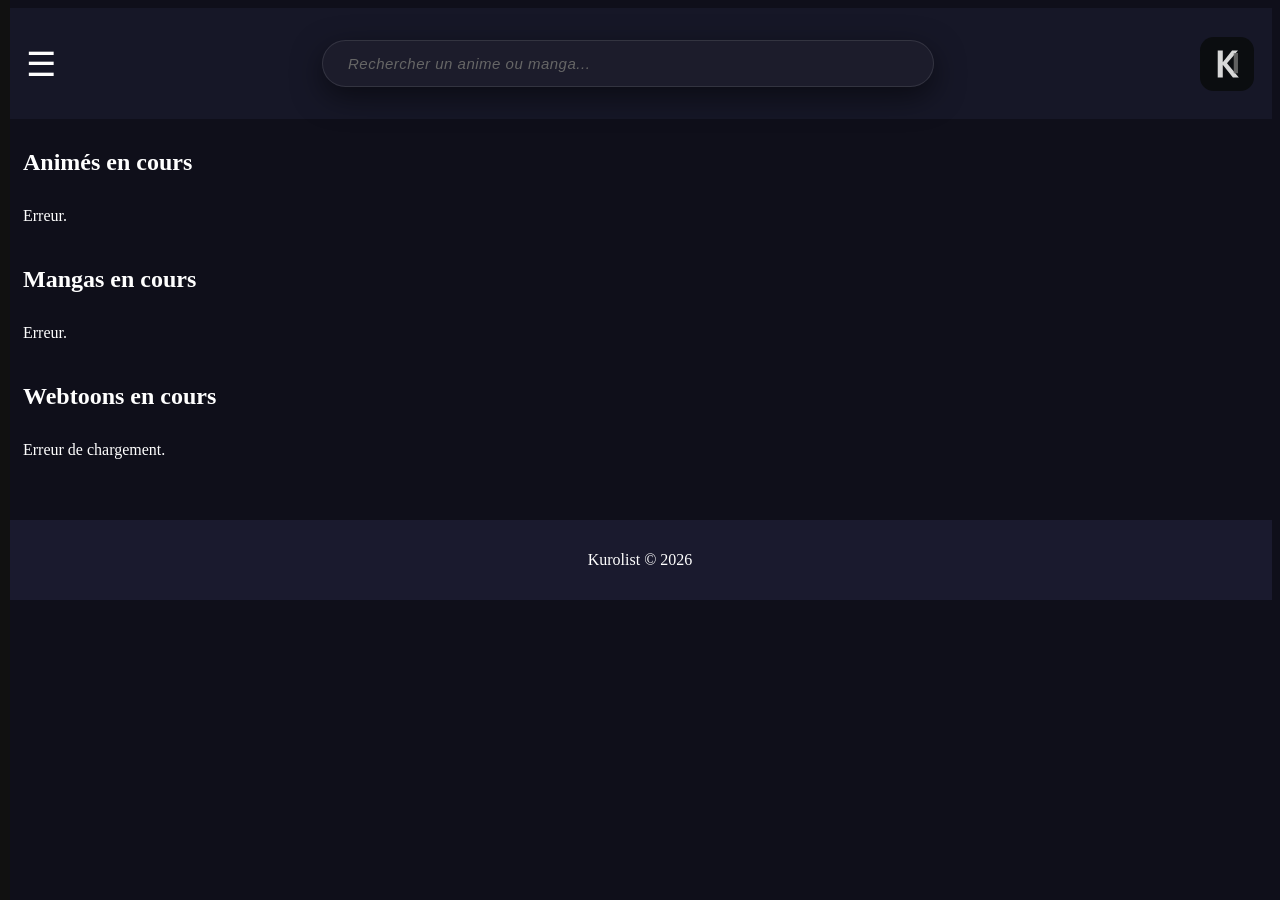
<file: index.html>
<!DOCTYPE html>    <html lang="fr">    
<head>    
<meta charset="UTF-8">    
<meta name="viewport" content="width=device-width, initial-scale=1.0">    
<title>Accueil - Kurolist</title>    
<link rel="stylesheet" href="style.css">    
<link rel="stylesheet" href="https://cdnjs.cloudflare.com/ajax/libs/font-awesome/6.5.0/css/all.min.css">
<link rel="icon" href="logo.svg">
</head>    
<body>    
<header class="site-header">
    <div class="header-row">
        <div class="menu-hamburger" id="hamburger">&#9776;</div>
        
        <div id="search-area">
            <input type="text" id="search" placeholder="Rechercher un anime ou manga...">
        </div>
        
        <img src="logo.svg" alt="Kurolist" class="site-logo">
    </div>
    
    <nav id="side-menu" class="side-menu">
        <a href="#" id="close-menu" class="close-btn">✕ Fermer</a>
        
        <a href="index.html"><i class="fa-solid fa-house"></i> Accueil</a>
        <a href="mylist.html"><i class="fa-solid fa-book"></i> Ma Liste</a>
        <a href="favorites.html"><i class="fa-solid fa-star"></i> Favoris</a>
        <a href="planning.html"><i class="fa-solid fa-calendar-days"></i> Planning</a>
        <a href="catalogue.html"><i class="fa-solid fa-table-cells-large"></i> Catalogue</a>
        <a href="characters.html"><i class="fa-solid fa-user"></i> Personnages</a>
        <a href="settings.html"><i class="fa-solid fa-gear"></i> Paramètres</a>
    </nav>
</header>
<main>    
    <h2>Animés en cours</h2>    
    <section id="airing-section"></section>    
    <h2>Mangas en cours</h2>    
    <section id="manga-section"></section>    
    <h2>Webtoons en cours</h2>    
    <section id="webtoon-section"></section>    
</main>    <footer>    
    <p>Kurolist © 2026</p>    
</footer>    <script src="common.js"></script>
<script src="script.js"></script>   

</body>    
</html>
</file>
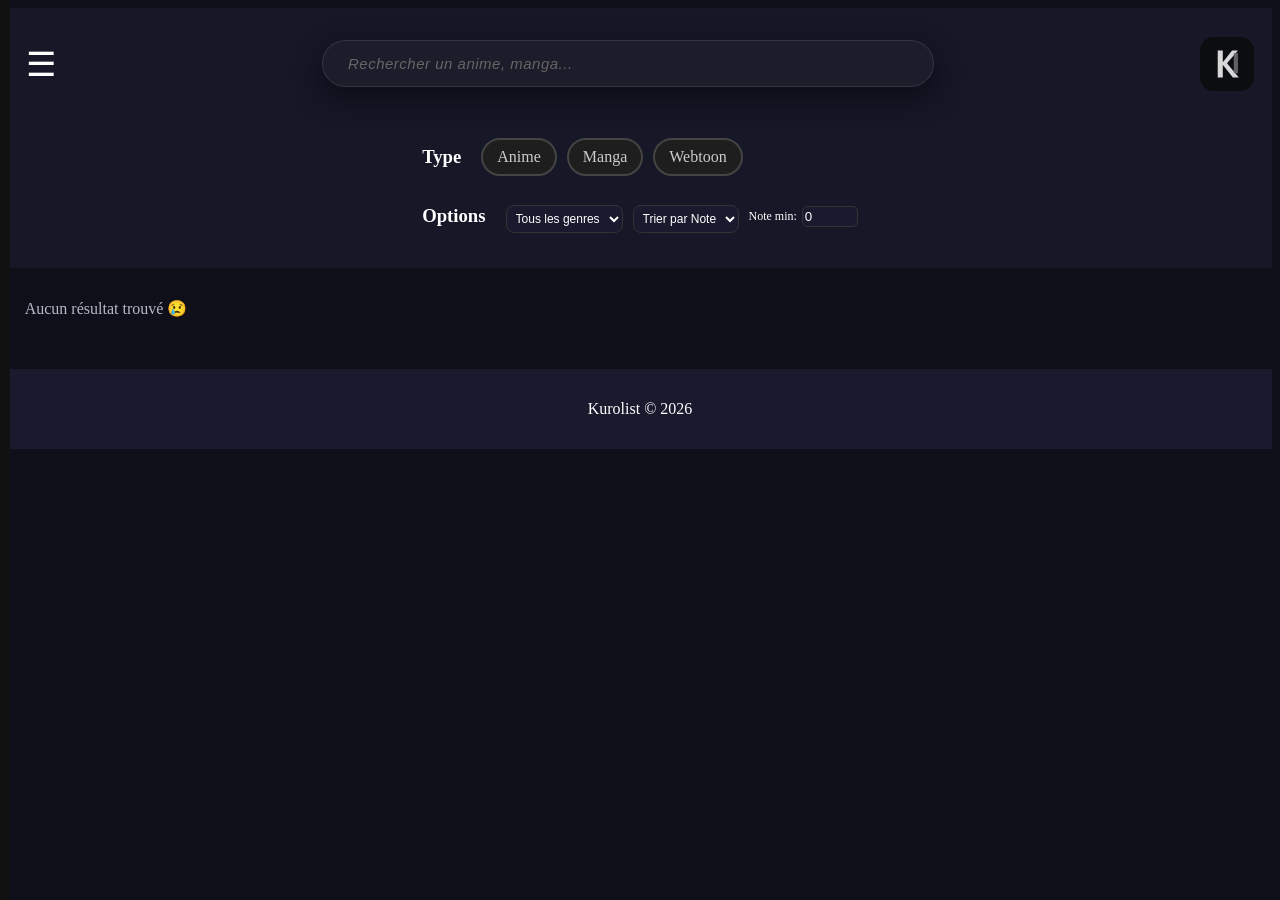
<file: catalogue.html>
<!DOCTYPE html>
<html lang="fr">
<head>
    <meta charset="UTF-8">
    <meta name="viewport" content="width=device-width, initial-scale=1.0">
    <title>Catalogue - Kurolist</title>
    <link rel="stylesheet" href="style.css">
    <link rel="stylesheet" href="https://cdnjs.cloudflare.com/ajax/libs/font-awesome/6.5.0/css/all.min.css">
</head>
<body>
    <header class="site-header">
        <div class="header-row">
            <div class="menu-hamburger" id="hamburger">&#9776;</div>
            <div id="search-area">
                <input type="text" id="catalogue-search" placeholder="Rechercher un anime, manga...">
            </div>
            <img src="logo.svg" alt="Kurolist" class="site-logo">
        </div>

        <nav id="side-menu" class="side-menu">
            <a href="#" id="close-menu" class="close-btn">✕ Fermer</a>
            <a href="index.html"><i class="fa-solid fa-house"></i> Accueil</a>
            <a href="mylist.html"><i class="fa-solid fa-book"></i> Ma Liste</a>
            <a href="favorites.html"><i class="fa-solid fa-star"></i> Favoris</a>
            <a href="planning.html"><i class="fa-solid fa-calendar-days"></i> Planning</a>
            <a href="catalogue.html"><i class="fa-solid fa-table-cells-large"></i> Catalogue</a>
            <a href="characters.html"><i class="fa-solid fa-user"></i> Personnages</a>
            <a href="settings.html"><i class="fa-solid fa-gear"></i> Paramètres</a>
        </nav>

        <div class="search-filters-container">
            <div class="filters">
                <div class="filter-block">
                    <h3>Type</h3>
                    <label class="type-btn">
                        <input type="checkbox" class="type-filter" value="anime">
                        <span>Anime</span>
                    </label>
                    <label class="type-btn">
                        <input type="checkbox" class="type-filter" value="manga">
                        <span>Manga</span>
                    </label>
                    <label class="type-btn">
                        <input type="checkbox" class="type-filter" value="webtoon">
                        <span>Webtoon</span>
                    </label>
                </div>

                <div class="filter-block">
                    <h3>Options</h3>
                    <div class="extra-filters" style="display: flex; gap: 10px; flex-wrap: wrap;">
                        <select id="genre-filter" class="kuro-select">
                            <option value="">Tous les genres</option>
                            <option value="Action">Action</option>
                            <option value="Adventure">Aventure</option>
                            <option value="Comedy">Comédie</option>
                            <option value="Drama">Drame</option>
                            <option value="Fantasy">Fantaisie</option>
                            <option value="Romance">Romance</option>
                            <option value="Sci-Fi">Sci-Fi</option>
                            <option value="Horror">Horreur</option>
                            <option value="Slice of Life">Tranche de vie</option>
                            <option value="Supernatural">Surnaturel</option>
                        </select>

                        <select id="sort-filter" class="kuro-select">
                            <option value="score">Trier par Note</option>
                            <option value="title">Trier par Titre</option>
                        </select>

                        <div style="display: flex; align-items: center; gap: 5px;">
                            <span style="font-size: 12px; color: #fff;">Note min:</span>
                            <input type="number" id="score-filter" min="0" max="10" step="0.5" value="0" style="width: 50px; background: #1a1a2e; border: 1px solid #333; color: #fff; border-radius: 5px; padding: 2px;">
                        </div>
                    </div>
                </div>
            </div>
        </div>
    </header>

    <main>
        <section id="catalogue-results"></section>
    </main>

    <footer>
        <p>Kurolist © 2026</p>
    </footer>

    <script src="catalogue.js"></script>
</body>
</html>
</file>
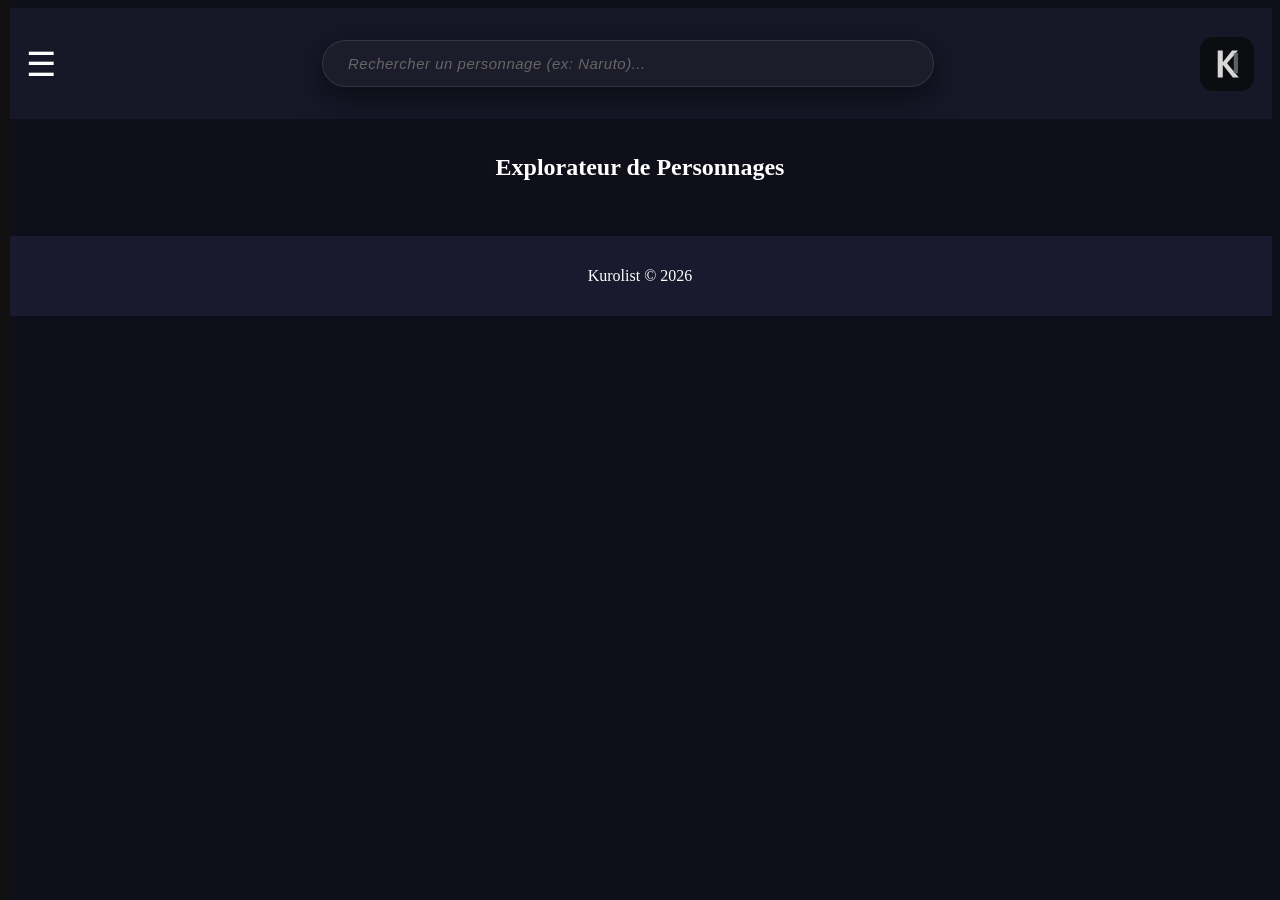
<file: characters.html>
<!DOCTYPE html>
<html lang="fr">
<head>
    <meta charset="UTF-8">
    <meta name="viewport" content="width=device-width, initial-scale=1.0">
    <title>Personnages - Kurolist</title>
    <link rel="stylesheet" href="style.css">
    <link rel="stylesheet" href="https://cdnjs.cloudflare.com/ajax/libs/font-awesome/6.5.0/css/all.min.css">
</head>
<body>
    <header class="site-header">
    <div class="header-row">
        <div class="menu-hamburger" id="hamburger">&#9776;</div>

        <div id="search-area">
            <input type="text" id="search" placeholder="Rechercher un personnage (ex: Naruto)...">
        </div>

        <img src="logo.svg" alt="Kurolist" class="site-logo">
    </div>

    <nav id="side-menu" class="side-menu">
        <a href="#" id="close-menu" class="close-btn">✕ Fermer</a>

        <a href="index.html"><i class="fa-solid fa-house"></i> Accueil</a>
        <a href="mylist.html"><i class="fa-solid fa-book"></i> Ma Liste</a>
        <a href="favorites.html"><i class="fa-solid fa-star"></i> Favoris</a>
        <a href="planning.html"><i class="fa-solid fa-calendar-days"></i> Planning</a>
        <a href="catalogue.html"><i class="fa-solid fa-table-cells-large"></i> Catalogue</a>
        <a href="characters.html"><i class="fa-solid fa-user"></i> Personnages</a>
        <a href="settings.html"><i class="fa-solid fa-gear"></i> Paramètres</a>
    </nav>
</header>

    <main>
        <h2 style="text-align: center; color: white; margin: 20px 0;">Explorateur de Personnages</h2>
        <div id="loading-status" style="text-align: center; color: #f#161727; font-weight: bold;"></div>
        <section id="characters-results" class="anime-grid"></section>
    </main>

    <footer>
        <p>Kurolist © 2026</p>
    </footer>

    <script src="characters.js"></script>
</body>
</html>
</file>
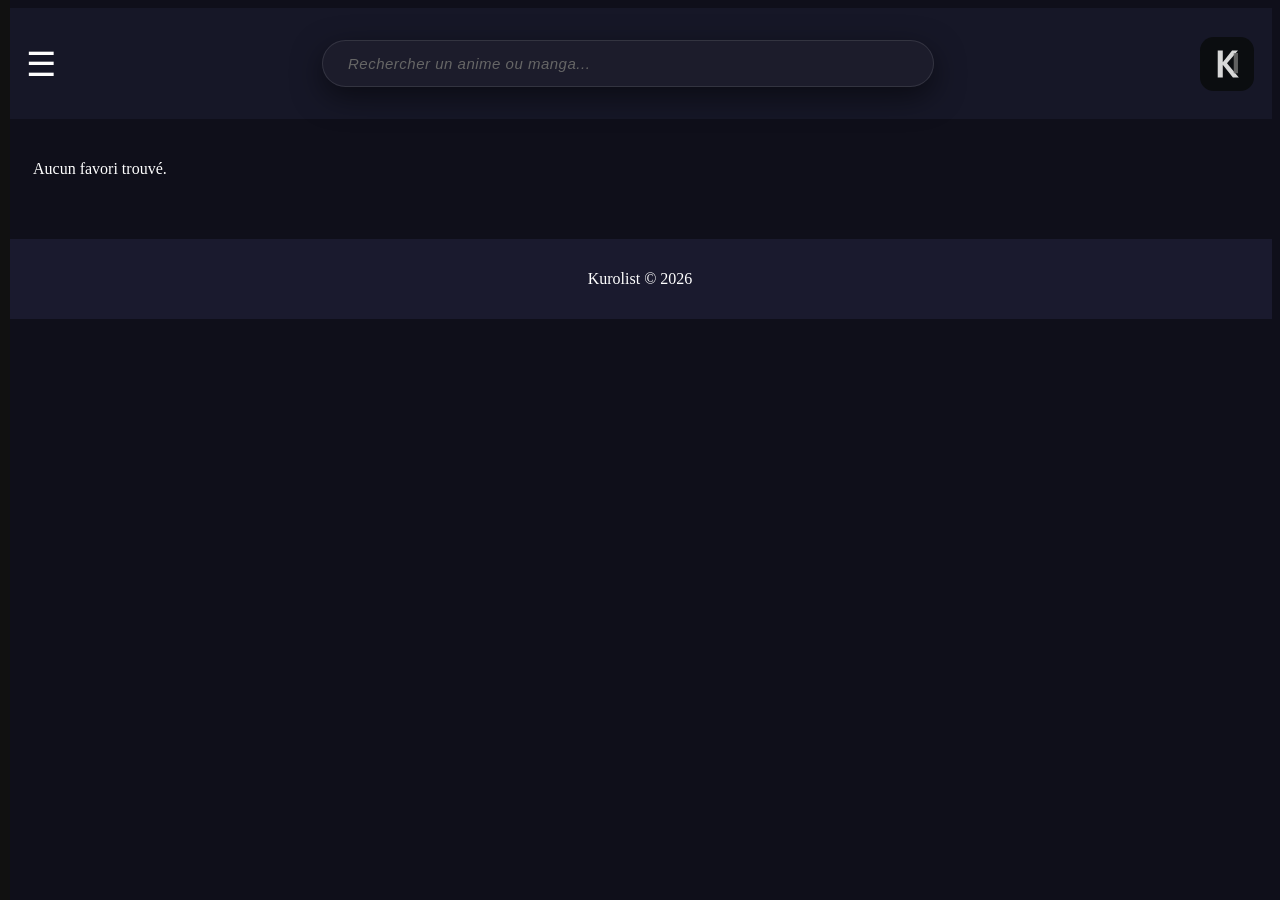
<file: favorites.html>
<!DOCTYPE html>
<html lang="fr">
<head>
<meta charset="UTF-8">
<meta name="viewport" content="width=device-width, initial-scale=1.0">
<title>Favoris - Kurolist</title>
<link rel="stylesheet" href="style.css">
<link rel="stylesheet" href="https://cdnjs.cloudflare.com/ajax/libs/font-awesome/6.5.0/css/all.min.css">
</head>

<body class="favorites-page">

<header class="site-header">
    <div class="header-row">
        <div class="menu-hamburger" id="hamburger">&#9776;</div>
        
        <div id="search-area">
            <input type="text" id="search" placeholder="Rechercher un anime ou manga...">
        </div>
        
        <img src="logo.svg" alt="Kurolist" class="site-logo">
    </div>
    
    <nav id="side-menu" class="side-menu">
        <a href="#" id="close-menu" class="close-btn">✕ Fermer</a>
        
        <a href="index.html"><i class="fa-solid fa-house"></i> Accueil</a>
        <a href="mylist.html"><i class="fa-solid fa-book"></i> Ma Liste</a>
        <a href="favorites.html"><i class="fa-solid fa-star"></i> Favoris</a>
        <a href="planning.html"><i class="fa-solid fa-calendar-days"></i> Planning</a>
        <a href="catalogue.html"><i class="fa-solid fa-table-cells-large"></i> Catalogue</a>
        <a href="characters.html"><i class="fa-solid fa-user"></i> Personnages</a>
        <a href="settings.html"><i class="fa-solid fa-gear"></i> Paramètres</a>
    </nav>
</header>

<main>
    <section id="favorites-section"></section>
</main>

<footer>
    <p>Kurolist © 2026</p>
</footer>

<script src="script.js"></script>
<script src="favorites.js"></script>

</body>
</html>
</file>
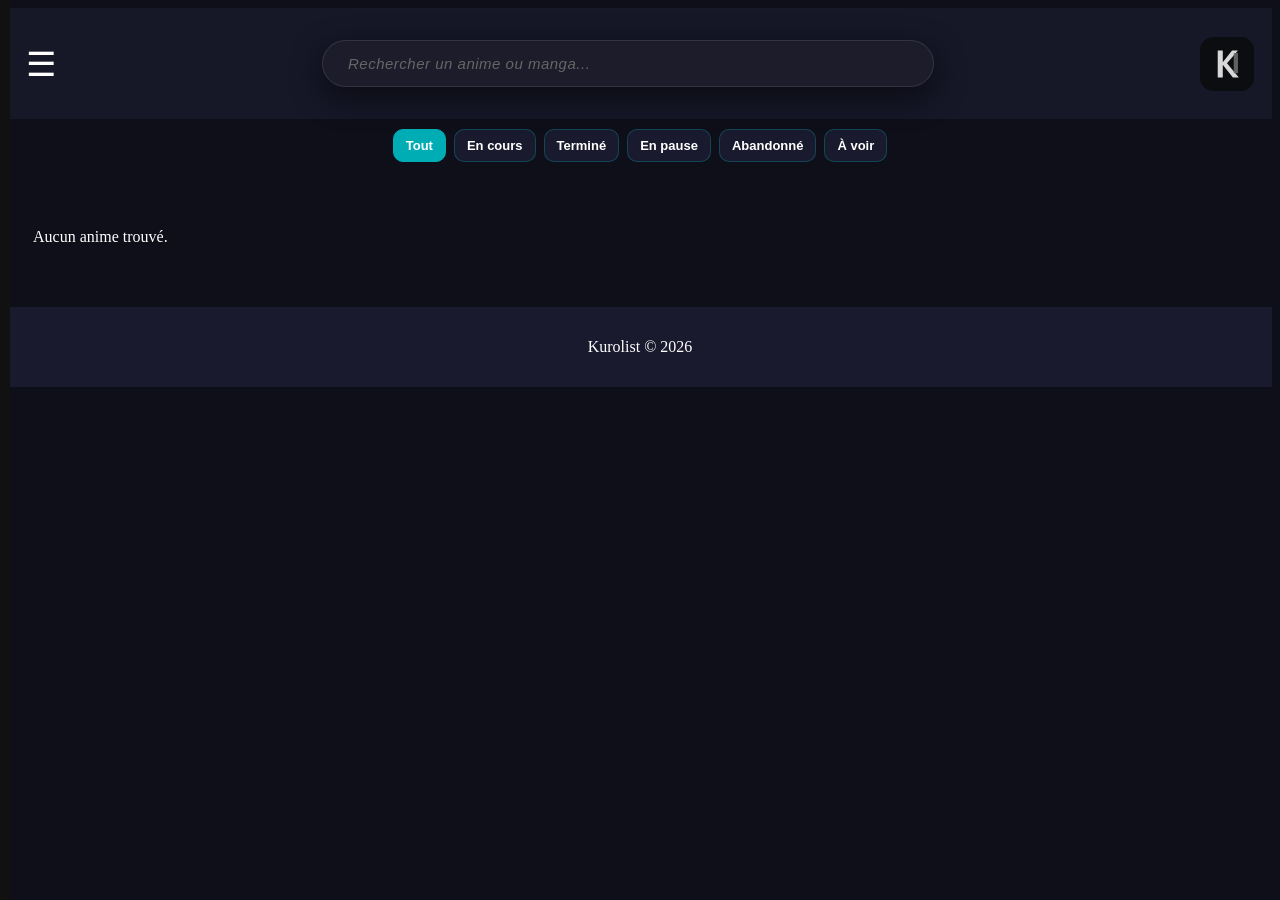
<file: mylist.html>
<!DOCTYPE html>    <html lang="fr">    
<head>    
<meta charset="UTF-8">    
<meta name="viewport" content="width=device-width, initial-scale=1.0">    
<title>Ma Liste - Kurolist</title>    
<link rel="stylesheet" href="style.css">    
<link rel="stylesheet" href="https://cdnjs.cloudflare.com/ajax/libs/font-awesome/6.5.0/css/all.min.css">
</head>    
<body>    <header class="site-header">
    <div class="header-row">
        <div class="menu-hamburger" id="hamburger">&#9776;</div>
        
        <div id="search-area">
            <input type="text" id="search" placeholder="Rechercher un anime ou manga...">
        </div>
        
        <img src="logo.svg" alt="Kurolist" class="site-logo">
    </div>
    
    <nav id="side-menu" class="side-menu">
        <a href="#" id="close-menu" class="close-btn">✕ Fermer</a>
        
        <a href="index.html"><i class="fa-solid fa-house"></i> Accueil</a>
        <a href="mylist.html"><i class="fa-solid fa-book"></i> Ma Liste</a>
        <a href="favorites.html"><i class="fa-solid fa-star"></i> Favoris</a>
        <a href="planning.html"><i class="fa-solid fa-calendar-days"></i> Planning</a>
        <a href="catalogue.html"><i class="fa-solid fa-table-cells-large"></i> Catalogue</a>
        <a href="characters.html"><i class="fa-solid fa-user"></i> Personnages</a>
        <a href="settings.html"><i class="fa-solid fa-gear"></i> Paramètres</a>
    </nav>
</header>   <div id="filter-buttons" class="filter-buttons">    
    <button data-filter="all" class="active">Tout</button>    
    <button data-filter="watching">En cours</button>    
    <button data-filter="completed">Terminé</button>    
    <button data-filter="paused">En pause</button>    
    <button data-filter="dropped">Abandonné</button>    
    <button data-filter="plan">À voir</button>    
</div>    <main>    
    <section id="mylist-section"></section>    
</main>    <footer>    
    <p>Kurolist © 2026</p>    
</footer>    <script src="mylist.js"></script> 
<body class="mylist-page">
</body>    
</html>
</file>
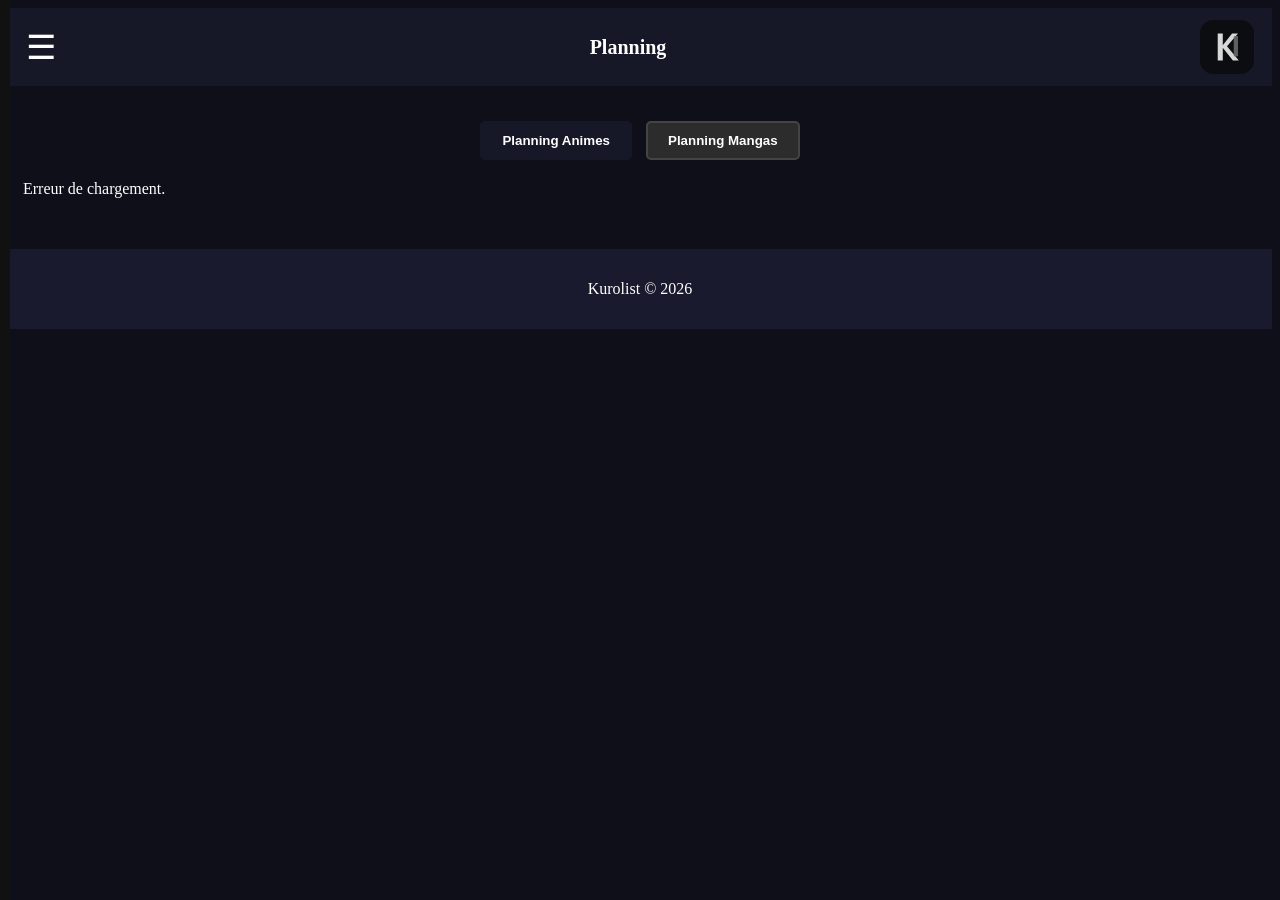
<file: planning.html>
<!DOCTYPE html>
<html lang="fr">    
<head>    
    <meta charset="UTF-8">    
    <meta name="viewport" content="width=device-width, initial-scale=1.0">    
    <title>Planning - Kurolist</title>    
    <link rel="stylesheet" href="style.css">    
    <link rel="stylesheet" href="https://cdnjs.cloudflare.com/ajax/libs/font-awesome/6.5.0/css/all.min.css">
</head>    
<body>    
    <header class="site-header">
        <div class="header-row">
            <div class="menu-hamburger" id="hamburger">&#9776;</div>
            <h1 class="page-title">Planning</h1>
            <img src="logo.svg" alt="Kurolist" class="site-logo">
        </div>

        <nav id="side-menu" class="side-menu">
            <a href="#" id="close-menu" class="close-btn">✕ Fermer</a>
            <a href="index.html"><i class="fa-solid fa-house"></i> Accueil</a>
            <a href="mylist.html"><i class="fa-solid fa-book"></i> Ma Liste</a>
            <a href="favorites.html"><i class="fa-solid fa-star"></i> Favoris</a>
            <a href="planning.html"><i class="fa-solid fa-calendar-days"></i> Planning</a>
            <a href="catalogue.html"><i class="fa-solid fa-table-cells-large"></i> Catalogue</a>
            <a href="characters.html"><i class="fa-solid fa-user"></i> Personnages</a>
            <a href="settings.html"><i class="fa-solid fa-gear"></i> Paramètres</a>
        </nav>
    </header>  

    <main>  
        <div class="tabs-container" style="text-align: center; margin: 20px 0;">
            <button id="btn-anime" class="active">Planning Animes</button>
            <button id="btn-manga">Planning Mangas</button>
        </div>

        <section id="weekly-planning"></section>    
        <section id="manga-planning" style="display: none;"></section>
    </main>    

    <footer>    
        <p>Kurolist © 2026</p>    
    </footer>    

    <script src="script.js"></script>    
    <script src="planning.js"></script>    
</body>    
</html>
</file>
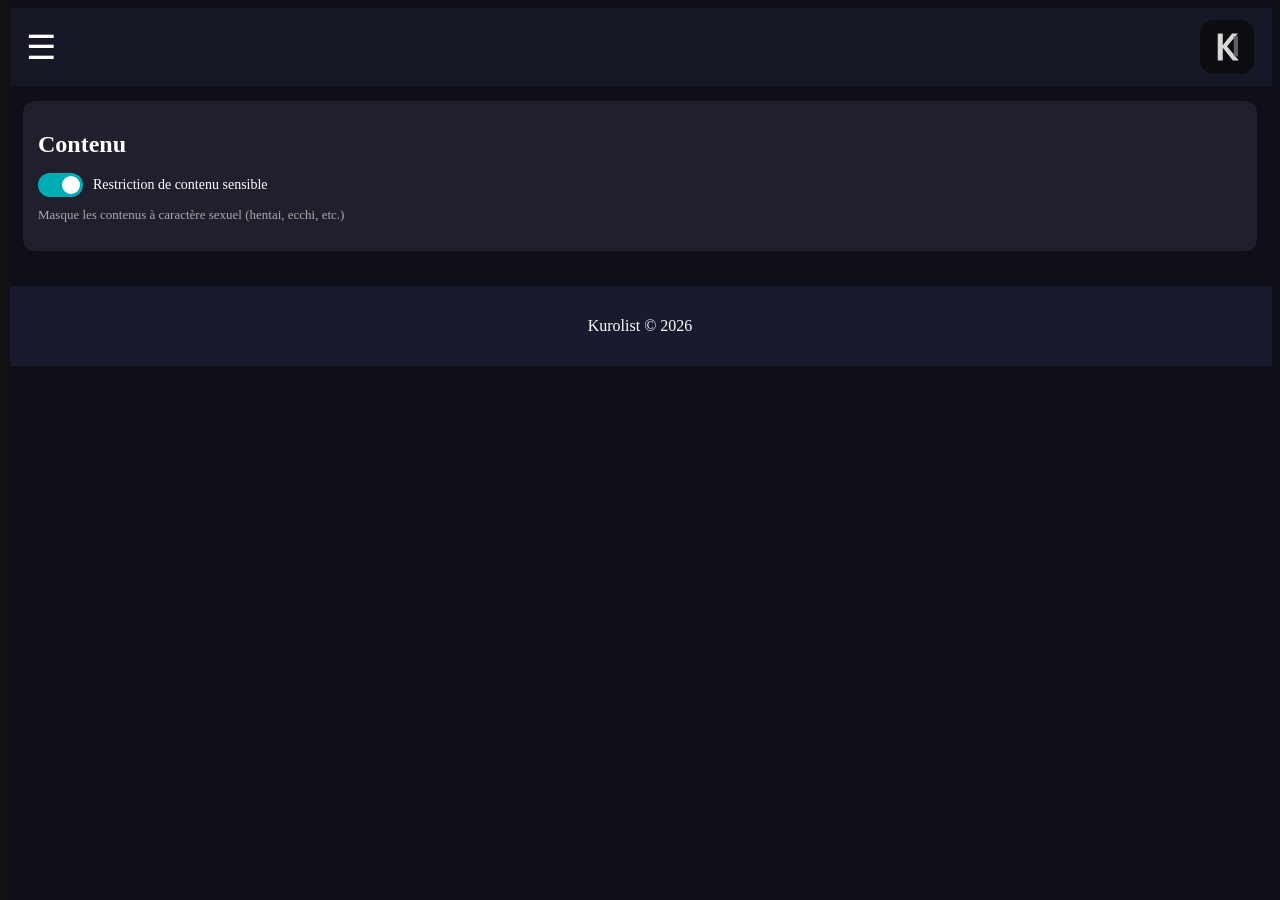
<file: settings.html>
<!DOCTYPE html>
<html lang="fr">
<head>
<meta charset="UTF-8">
<meta name="viewport" content="width=device-width, initial-scale=1.0">
<title>Paramètres - Kurolist</title>
<link rel="stylesheet" href="style.css">
<link rel="stylesheet" href="https://cdnjs.cloudflare.com/ajax/libs/font-awesome/6.5.0/css/all.min.css">
</head>

<body>

<header class="site-header">
    <div class="header-row">
        <div class="menu-hamburger" id="hamburger">&#9776;</div>

        <h1 class="header-title"></h1>

        <img src="logo.svg" alt="Kurolist" class="site-logo">
    </div>

    <nav id="side-menu" class="side-menu">
        <a href="#" id="close-menu" class="close-btn">✕ Fermer</a>

        <a href="index.html"><i class="fa-solid fa-house"></i> Accueil</a>
        <a href="mylist.html"><i class="fa-solid fa-book"></i> Ma Liste</a>
        <a href="favorites.html"><i class="fa-solid fa-star"></i> Favoris</a>
        <a href="planning.html"><i class="fa-solid fa-calendar-days"></i> Planning</a>
        <a href="catalogue.html"><i class="fa-solid fa-table-cells-large"></i> Catalogue</a>
        <a href="characters.html"><i class="fa-solid fa-user"></i> Personnages</a>
        <a href="settings.html"><i class="fa-solid fa-gear"></i> Paramètres</a>
    </nav>
</header>

<main>
    <section class="settings-section">
        <h2>Contenu</h2>

        <label class="switch">
            <input type="checkbox" id="nsfw-toggle">
            <span class="slider"></span>
            <span class="label-text">Restriction de contenu sensible</span>
        </label>

        <p style="margin-top:10px; font-size:13px; color:#aaa;">
            Masque les contenus à caractère sexuel (hentai, ecchi, etc.)
        </p>
    </section>
</main>

<footer>
    <p>Kurolist © 2026</p>
</footer>

<script src="script.js"></script>
<script src="settings.js"></script>

</body>
</html>
</file>
<file: style.css>
/* RESET */

{
margin: 0;
padding: 0;
box-sizing: border-box;
font-family: Arial, sans-serif;
}


/* BODY */
body {
background-color: #0f0f1a;
color: white;
}

/* HEADER */
header {
background-color: #1a1a2e;
padding: 10px;
display: flex;
flex-direction: column;
gap: 10px;
position: relative;
z-index: 5000;
}

.header-top {
display: flex;
align-items: center;
gap: 15px;
}

h1 {
font-size: 20px;
}

/* HAMBURGER */
.menu-hamburger {
font-size: 24px;
cursor: pointer;
position: relative;
z-index: 6000;
}

/* ===================== /
/ SIDE MENU /
/ ===================== */
.side-menu {
position: fixed;
top: 0;
left: -250px;
width: 220px;
height: 100%;
background-color: #111;
display: flex;
flex-direction: column;
padding: 20px;
transition: 0.3s;
z-index: 9999;
}

.side-menu.open {
left: 0;
}

.side-menu a {
color: white;
text-decoration: none;
margin: 10px 0;
}

/* ===================== /
/ SEARCH /
/ ===================== */
/* ===================== /
/ SEARCH /
/ ===================== */
#search-area {
    display: flex;
    justify-content: center;
    padding: 20px 0;
    width: 100%;
}

#search,
#catalogue-search {
    width: 90%;
    max-width: 600px;
    padding: 14px 25px;
    border-radius: 30px;
    border: 1px solid rgba(255, 255, 255, 0.1);
    outline: none;

    /* Effet sombre profond avec glassmorphism */
    background: rgba(31, 31, 46, 0.8);
    backdrop-filter: blur(10px);
    
    color: white;    
    font-size: 15px;    
    letter-spacing: 0.5px;

    /* Transition fluide pour l'ombre et la bordure */
    transition: all 0.4s cubic-bezier(0.175, 0.885, 0.32, 1.275);
    box-shadow: 0 10px 30px rgba(0, 0, 0, 0.5);
}

#search::placeholder,
#catalogue-search::placeholder {
    color: #666;
    font-style: italic;
}

#search:focus,
#catalogue-search:focus {
    transform: translateY(-2px);
    background: rgba(31, 31, 46, 1);
    
    /* Bordure lumineuse dégradée au focus */
    border-color: #00adb5;
    
    /* Lueur extérieure stylée */
    box-shadow: 0 0 20px rgba(0, 173, 181, 0.4), 
                0 15px 40px rgba(0, 0, 0, 0.6);
}

/* MAIN */
main {
padding: 15px;
}

/* TITRES */
h2 {
margin: 15px 0;
}

/* ANIME CARD */
.anime-card {
background-color: #1f1f2e;
border-radius: 12px;
margin-bottom: 15px;
overflow: hidden;
display: flex;
gap: 10px;
transition: 0.3s;
}

.anime-card:hover {
transform: scale(1.02);
}

.anime-card img {
width: 120px;
height: auto;
object-fit: cover;
}

.anime-info {
padding: 10px;
display: flex;
flex-direction: column;
gap: 5px;
}

.anime-info h3 {
font-size: 16px;
}

/* BUTTONS */
.buttons {
margin-top: 10px;
display: flex;
gap: 10px;
}

button {
padding: 6px 10px;
border: none;
border-radius: 6px;
cursor: pointer;
transition: 0.3s;
}

button:hover {
transform: translateY(-2px);
}

/* LIST */
button:nth-child(1) {
background-color: #00adb5;
color: white;
}

/* FAVORITE */
button:nth-child(2) {
background-color: #ff5722;
color: white;
}

/* REMOVE */
.anime-info button {
margin-top: 10px;
background-color: red;
color: white;
}

/* FOOTER */
footer {
text-align: center;
padding: 15px;
background-color: #1a1a2e;
margin-top: 20px;
}

/* ===================== /
/ CALENDAR /
/ ===================== */
.calendar-grid {
display: grid;
grid-template-columns: repeat(7, 1fr);
gap: 10px;
overflow-x: auto;
position: relative;
z-index: 1;
}

.day-column {
background-color: #1f1f2e;
padding: 8px;
border-radius: 10px;
min-width: 150px;
}

.day-column h2 {
text-align: center;
font-size: 14px;
}

/* CARD */
.calendar-card {
background-color: #2a2a3d;
border-radius: 8px;
margin-bottom: 8px;
padding: 5px;
text-align: center;
cursor: pointer;
transition: 0.2s;
}

.calendar-card:hover {
transform: scale(1.05);
}

.calendar-card img {
width: 100%;
border-radius: 6px;
}

.calendar-card p {
font-size: 11px;
margin-top: 5px;
}

/* SELECT */
select {
padding: 6px;
border-radius: 5px;
margin-top: 5px;
background-color: #1f1f2e;
color: white;
border: none;
}

/* ===================== /
/ LIST TABLE /
/ ===================== */
.mylist-table {
width: 100%;
border-collapse: collapse;
margin-top: 10px;
background-color: #1f1f2e;
border-radius: 10px;
overflow: hidden;
}

.mylist-table th,
.mylist-table td {
padding: 8px;
text-align: center;
border-bottom: 1px solid #2a2a3d;
font-size: 14px;
}

.mylist-table th {
background-color: #2a2a3d;
}

.mylist-table tr:hover {
background-color: #2e2e45;
}

.table-img {
width: 50px;
border-radius: 6px;
}

.mylist-table button {
background-color: red;
color: white;
}

/* ===================== /
/ FILTER BUTTONS /
/ ===================== */
.filter-buttons {
display: flex;
flex-wrap: wrap;
gap: 10px;
margin-bottom: 15px;
justify-content: center;
}

.filter-buttons button {
padding: 8px 16px;
border-radius: 25px;
background: linear-gradient(135deg, #00adb5, #008b8b);
color: white;
font-weight: bold;
}

.filter-buttons button.active {
background: linear-gradient(135deg, #ff5722, #e94560);
}

/* ===================== /
/ SELECT STATUT /
/ ===================== */
.anime-info select {
padding: 8px 12px;
border-radius: 20px;
background: #1a1a2e;
color: white;
border: 1px solid #00adb5;
}

/* ===================== /
/ HORIZONTAL SCROLL /
/ ===================== */
#airing-section,
#manga-section,
#webtoon-section {
display: flex;
gap: 12px;
overflow-x: auto;
padding-bottom: 10px;
}

#airing-section .anime-card,
#manga-section .anime-card,
#webtoon-section .anime-card {
min-width: 180px;
flex-direction: column;
}

#airing-section .anime-card img,
#manga-section .anime-card img,
#webtoon-section .anime-card img {
height: 220px;
width: 100%;
object-fit: cover;
}

/* ===================== /
/ SEARCH MODE (VERTICAL) /
/ ===================== */
body.search-mode #airing-section {
flex-direction: column;
}

body.search-mode #airing-section .anime-card {
width: 100%;
max-width: 600px;
flex-direction: row;
}

body.search-mode #airing-section .anime-card img {
width: 120px;
height: 160px;
}
/* ===================== /
/ 🔥 FILTRES TYPE (ANIME / MANGA / WEBTOON) /
/ ===================== *
.search-filters-container {
display: flex;
align-items: center;
gap: 15px;
padding: 10px;
}

.filters {
display: flex;
align-items: center;
}

.filter-block {
display: flex;
align-items: center;
gap: 10px;
}

.filter-block h3 {
margin: 0;
margin-right: 10px;
}

.search-container input {
padding: 10px;
border-radius: 8px;
border: 1px solid #ccc;
}
.type-btn {
display: inline-block;
padding: 8px 14px;
border-radius: 20px;
border: 2px solid #ccc;
cursor: pointer;
transition: 0.3s;
font-weight: 500;
user-select: none;
}

.type-btn input {
display: none;
}

.type-btn span {
pointer-events: none;
}

/* Effet au survol */
.type-btn:hover {
background-color: #f0f0f0;
}

/* Quand c'est coché */
.type-btn input:checked + span {
color: white;
}

.type-btn input:checked {
display: none;
}

.type-btn:has(input:checked) {
background-color: black;
border-color: black;
color: white;
}

/* Petit effet moderne /
.type-btn:active {
transform: scale(0.95);
}
/ CONTENEUR */
.search-filters-container {
display: flex;
align-items: center;
justify-content: space-between;
padding: 10px;
gap: 15px;
}

/* FILTRES */
.filter-block {
display: flex;
align-items: center;
gap: 10px;
}

.filter-block h3 {
margin-right: 10px;
}

/* BOUTONS */
.type-btn {
display: inline-block;
padding: 8px 14px;
border-radius: 20px;
border: 2px solid #444;
background-color: #1e1e1e;
color: #ccc;
cursor: pointer;
transition: 0.3s;
font-weight: 500;
user-select: none;
}

.type-btn input {
display: none;
}

/* HOVER */
.type-btn:hover {
background-color: #2a2a2a;
border-color: #666;
}

/* CHECKED /
.type-btn:has(input:checked) {
background-color: #4a6cf7; / bleu moderne */
border-color: #4a6cf7;
color: white;
}

/* ACTIVE */
.type-btn:active {
transform: scale(0.95);
}
@media (max-width: 768px) {

/* Conteneur global */    
.search-filters-container {    
    padding: 10px;    
}    

/* Barre de recherche */    
.search-container input {    
    width: 100%;    
    font-size: 16px;    
}    

/* Titre + filtres */    
.filter-block {    
    justify-content: center;    
    flex-wrap: wrap;    
    gap: 8px;    
}    

/* Titre "Type" */    
.filter-block h3 {    
    width: 100%;    
    text-align: center;    
    margin-bottom: 5px;    
}    

/* Boutons */    
.type-btn {    
    padding: 8px 12px;    
    font-size: 14px;    
}

}
.search-filters-container {
display: flex;
flex-direction: column;
gap: 10px;
padding: 10px;
}

/* Barre de recherche */
.search-container input {
width: 100%;
padding: 10px;
border-radius: 8px;
border: 1px solid #ccc;
}

/* Ligne des boutons /
.filter-block {
display: flex;
flex-direction: row;
align-items: center;
gap: 10px;
flex-wrap: nowrap; / 🔥 empêche de passer à la ligne /
overflow-x: auto;  / 🔥 scroll horizontal */
padding-bottom: 5px;
}

/* Cache la scrollbar (optionnel) */
.filter-block::-webkit-scrollbar {
display: none;
}

/* Titre */
.filter-block h3 {
margin-right: 10px;
white-space: nowrap;
}

/* Boutons */
.type-btn {
display: inline-block;
padding: 8px 14px;
border-radius: 20px;
border: 2px solid #444;
background-color: #1e1e1e;
color: #ccc;
cursor: pointer;
transition: 0.3s;
font-weight: 500;
user-select: none;
white-space: nowrap;
}

.type-btn input {
display: none;
}

/* Hover */
.type-btn:hover {
background-color: #2a2a2a;
}

/* Sélection */
.type-btn:has(input:checked) {
background-color: #4a6cf7;
border-color: #4a6cf7;
color: white;
}
/* ===================== */
/* SETTINGS */
/* ===================== */

.settings-section {
    background-color: #1f1f2e;
    padding: 15px;
    border-radius: 12px;
}

.switch {
    display: flex;
    align-items: center;
    gap: 10px;
    cursor: pointer;
}

.switch input {
    display: none;
}

.slider {
    width: 45px;
    height: 24px;
    background-color: #555;
    border-radius: 30px;
    position: relative;
    transition: 0.3s;
}

.slider::before {
    content: "";
    width: 18px;
    height: 18px;
    background-color: white;
    border-radius: 50%;
    position: absolute;
    top: 3px;
    left: 3px;
    transition: 0.3s;
}

.switch input:checked + .slider {
    background-color: #00adb5;
}

.switch input:checked + .slider::before {
    transform: translateX(21px);
}

.label-text {
    font-size: 14px;
}
/* Style pour les résultats personnages */
.characters-grid {
    display: flex;
    flex-direction: column;
    gap: 15px;
    max-width: 800px;
    margin: 0 auto;
}

.characters-grid .anime-card {
    align-items: flex-start;
}

.characters-grid .anime-info p {
    margin: 2px 0;
}

.character-card {
    cursor: pointer;
    transition: transform 0.2s;
}

.character-card:hover {
    transform: scale(1.02);
    border-color: #ff4500;
}

.status-msg {
    font-size: 0.8em;
    color: #ff4500;
    font-style: italic;
}

.extra-info p {
    margin: 5px 0;
    animation: fadeIn 0.5s;
}

@keyframes fadeIn {
    from { opacity: 0; }
    to { opacity: 1; }
}
body.search-mode #airing-section .anime-card {
    width: 100%;
    max-width: 600px;
    flex-direction: row;
}
/* --- PAGE ACTUALITÉS --- */
.news-grid {
    display: flex;
    flex-direction: column;
    gap: 20px;
    max-width: 900px;
    margin: 0 auto;
    padding: 10px;
}

.news-card {
    display: flex;
    background-color: #1f1f2e;
    border-radius: 12px;
    overflow: hidden;
    gap: 15px;
    border: 1px solid #2a2a3d;
    transition: 0.3s;
}

.news-card:hover {
    transform: translateY(-3px);
    border-color: #00adb5;
}

.news-image img {
    width: 150px;
    height: 100%;
    object-fit: cover;
}

.news-content {
    padding: 15px;
    display: flex;
    flex-direction: column;
    justify-content: center;
}

.news-date {
    font-size: 11px;
    color: #00adb5;
    text-transform: uppercase;
    font-weight: bold;
    margin-bottom: 5px;
}

.news-content h3 {
    font-size: 18px;
    margin-bottom: 10px;
    color: white;
}

.news-content p {
    font-size: 14px;
    color: #ccc;
    margin-bottom: 15px;
    display: -webkit-box;
    -webkit-line-clamp: 2; /* Limite à 2 lignes */
    -webkit-box-orient: vertical;
    overflow: hidden;
}

.read-more {
    color: #ff5722;
    text-decoration: none;
    font-weight: bold;
    font-size: 13px;
}

/* Amélioration des cartes Catalogue */
.card-header {
    display: flex;
    justify-content: space-between;
    align-items: flex-start;
    gap: 10px;
}

.status-badge {
    background: rgba(0, 173, 181, 0.2);
    color: #00adb5;
    font-size: 10px;
    padding: 2px 6px;
    border-radius: 4px;
    white-space: nowrap;
}

.source-tag {
    font-size: 12px;
    color: #888;
    font-weight: bold;
}

.loader {
    text-align: center;
    padding: 50px;
    font-style: italic;
    color: #00adb5;
}

/* Grille pour le catalogue (plusieurs cartes par ligne sur PC) */
@media (min-width: 900px) {
    #catalogue-results {
        display: grid;
        grid-template-columns: repeat(auto-fill, minmax(350px, 1fr));
        gap: 20px;
    }
}
#catalogue-results {
  display: grid;
  grid-template-columns: repeat(auto-fill, minmax(160px, 1fr));
  gap: 12px;
  align-items: stretch;
}
.anime-card {
  display: flex;
  flex-direction: column;
}

.anime-info {
  display: flex;
  flex-direction: column;
  flex: 1;
}

.buttons {
  margin-top: auto;
}
#favorites-container,
#favorites-results,
#results {
    display: grid;
    grid-template-columns: repeat(auto-fill, minmax(160px, 1fr));
    gap: 12px;
    width: 100%;
}
.favorites-page #favorites-section {
    display: grid;
    grid-template-columns: repeat(auto-fill, minmax(160px, 1fr));
    gap: 12px;
    padding: 10px;
}
.mylist-page #mylist-section {
  display: grid;
  grid-template-columns: repeat(auto-fill, minmax(160px, 1fr));
  gap: 12px;
  padding: 10px;
}
.filter-buttons {
  display: flex;
  flex-wrap: wrap;
  gap: 8px;
  padding: 10px;
  justify-content: center;
}

/* style de base des boutons */
.filter-buttons button {
  background: #1a1a2e;
  color: #fff;
  border: 1px solid rgba(0, 173, 181, 0.3);
  padding: 8px 12px;
  border-radius: 10px;
  cursor: pointer;
  font-size: 13px;
  transition: 0.2s ease;
}

/* hover */
.filter-buttons button:hover {
  background: #00adb5;
  color: #fff;
}

/* bouton actif */
.filter-buttons button.active {
  background: #00adb5;
  border-color: #00adb5;
}
.favorites-page .anime-card,
.mylist-page .anime-card {
  display: flex;
  flex-direction: column;
  width: 160px;
}
.favorites-page .anime-card img,
.mylist-page .anime-card img {
  width: 100%;
  height: 220px;
  object-fit: cover;
  border-radius: 8px;
}
.favorites-page .anime-info,
.mylist-page .anime-info {
  display: flex;
  flex-direction: column;
  gap: 4px;
  font-size: 12px;
}

.favorites-page .anime-info h3,
.mylist-page .anime-info h3 {
  font-size: 13px;
  margin: 5px 0;
}
.favorites-page #favorites-section,
.mylist-page #mylist-section {
  display: grid;
  grid-template-columns: repeat(auto-fill, minmax(160px, 1fr));
  gap: 12px;
  padding: 10px;
}
.side-menu a {
  display: flex;
  align-items: center;
  gap: 10px;
}

.side-menu i {
  width: 18px;
  text-align: center;
  opacity: 0.9;
}
.site-header {
    width: 100%;
    background: #161727;
    padding: 12px 18px;
    box-sizing: border-box;
}

.header-row {
    display: flex;
    align-items: center;
    justify-content: space-between;
    gap: 16px;
    width: 100%;
}

.menu-hamburger {
    flex: 0 0 auto;
    font-size: 34px;
    cursor: pointer;
}

#search-area {
    flex: 1;
    display: flex;
    justify-content: center;
}

#search-area input {
    width: 100%;
    max-width: 560px;
}

.site-logo {
    flex: 0 0 auto;
    width: 54px;
    height: 54px;
    object-fit: contain;
    display: block;
}

/* Version mobile */
@media (max-width: 700px) {
    .header-row {
        gap: 10px;
    }
    
    .menu-hamburger {
        font-size: 30px;
    }
    
    .site-logo {
        width: 42px;
        height: 42px;
    }
    
    #search-area input {
        max-width: 100%;
    }
}
/* --- TABS --- */
.planning-tabs {
    display: flex;
    justify-content: center;
    gap: 15px;
    margin: 20px 0;
}

.tab-btn {
    padding: 10px 20px;
    background-color: #2a2a2a; /* Adapte selon ton thème */
    color: white;
    border: 2px solid transparent;
    border-radius: 8px;
    cursor: pointer;
    font-size: 16px;
    font-weight: bold;
    transition: 0.3s;
}

.tab-btn:hover {
    background-color: #3a3a3a;
}

.tab-btn.active {
    background-color: #161727; /* Couleur principale de ton site */
    border-color: #161727;
}

/* --- GRILLE MANGAS --- */
.manga-grid {
    display: grid;
    grid-template-columns: repeat(auto-fill, minmax(150px, 1fr));
    gap: 20px;
    padding: 20px;
}

#manga-planning h2 {
    text-align: center;
    margin-bottom: 20px;
}

/* Style de base pour les deux boutons */
#btn-anime, #btn-manga {
    background-color: #2c2c2c; /* Couleur sombre par défaut */
    color: white;              /* Texte en blanc */
    border: 2px solid #444;    /* Bordure discrète */
    padding: 10px 20px;
    border-radius: 5px;        /* Angles arrondis */
    cursor: pointer;
    transition: all 0.3s ease; /* Animation fluide au clic/survol */
    font-weight: bold;
    margin: 0 5px;
}

/* Effet au survol de la souris */
#btn-anime:hover, #btn-manga:hover {
    background-color: #444;
    border-color: #161727;     /* Une petite lueur au survol */
}

/* Style du bouton "ACTIF" (celui qui est sélectionné) */
#btn-anime.active, #btn-manga.active {
    background-color: #161727; /* Une couleur vive (ex: Turquoise) */
    color: #;            /* Texte sombre pour le contraste */
    border-color: #161727;
    
}
</file>
